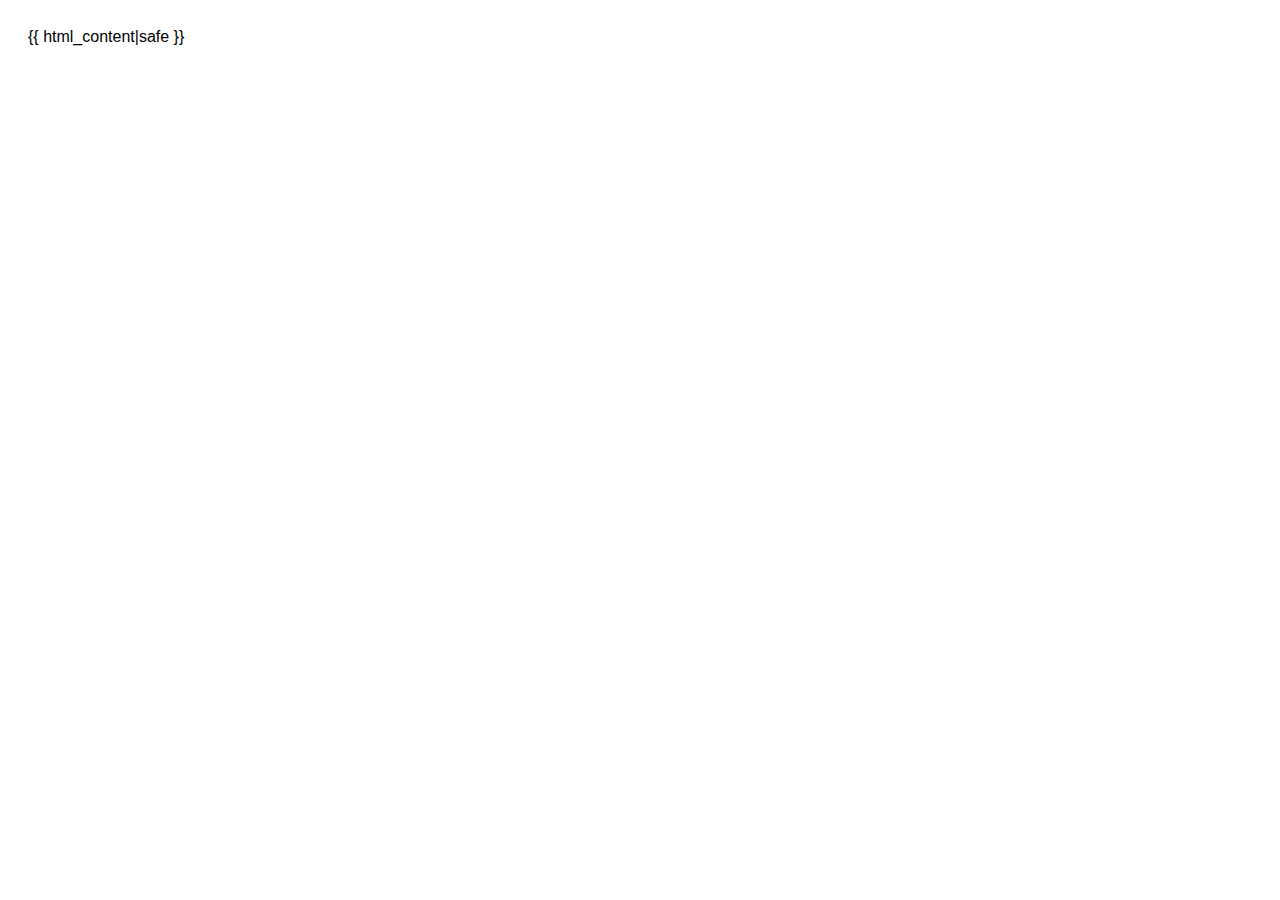
<file: templates/invoice_pdf_template.html>
<!DOCTYPE html>
<html>
<head>
  <meta charset="utf-8">
  <style>

#confirmationModal {
  display: none;
  position: fixed;
  top: 0;
  left: 0;
  width: 100vw;
  height: 100vh;
  background-color: rgba(0, 0, 0, 0.6);
  z-index: 9999;
  overflow-y: auto;
  padding: 20px;
  box-sizing: border-box;
}

#invoicePDF {
  /* No styles needed directly here unless you want to add spacing or background */
}

#confirmationModalContent {
  background: #fff;
  margin: auto;
  max-width: 800px;
  width: 100%;
  border-radius: 8px;
  box-shadow: 0 4px 12px rgba(0, 0, 0, 0.2);
  font-family: 'Arial', sans-serif;
  padding: 30px;
  box-sizing: border-box;
}

#confirmationModalContent h1 {
  margin: 0;
  font-size: 32px;
  color: #007C91;
}

#confirmationModalContent p {
  margin: 4px 0;
}

#confirmationModalContent .invoice-section {
  margin-bottom: 30px;
}

#confirmationModalContent table {
  width: 100%;
  border-collapse: collapse;
}

#confirmationModalContent thead tr {
  background-color: #f2f2f2;
}

#confirmationModalContent th,
#confirmationModalContent td {
  padding: 10px;
}

#confirmationModalContent td {
  vertical-align: top;
}

#confirmationModalContent td:nth-child(3),
#confirmationModalContent td:nth-child(4),
#confirmationModalContent td:nth-child(5) {
  text-align: right;
}

#confirmationModalContent td:nth-child(3) {
  text-align: center;
}

#confirmationModalContent .modal-buttons {
  margin-top: 30px;
  text-align: right;
}

#confirmationModalContent .modal-buttons button {
  margin-right: 10px;
  padding: 10px 20px;
  border: none;
  border-radius: 5px;
  color: white;
  cursor: pointer;
}

#confirmationModalContent .modal-buttons button:nth-child(1) {
  background: #007C91;
}

#confirmationModalContent .modal-buttons button:nth-child(2) {
  background: #28a745;
}

#confirmationModalContent .modal-buttons button:nth-child(3) {
  background: #dc3545;
}

#confirmationModalContent .footer {
  margin-top: 40px;
  text-align: center;
  font-size: 12px;
  color: #888;
}

    
    body {
      font-family: 'Arial', sans-serif;
      padding: 20px;
    }

    #confirmationModalContent {
      border: 1px solid #ccc;
      border-radius: 10px;
      padding: 20px;
      max-width: 800px;
      margin: auto;
      background: white;
    }

    .invoice-section p {
      margin: 8px 0;
      font-size: 16px;
    }

    h2 {
      text-align: center;
      margin-bottom: 20px;
    }

    /* Add other modal styling (buttons, emojis, etc.) here */
  </style>
</head>
<body>
  {{ html_content|safe }}
</body>
</html>
</file>
